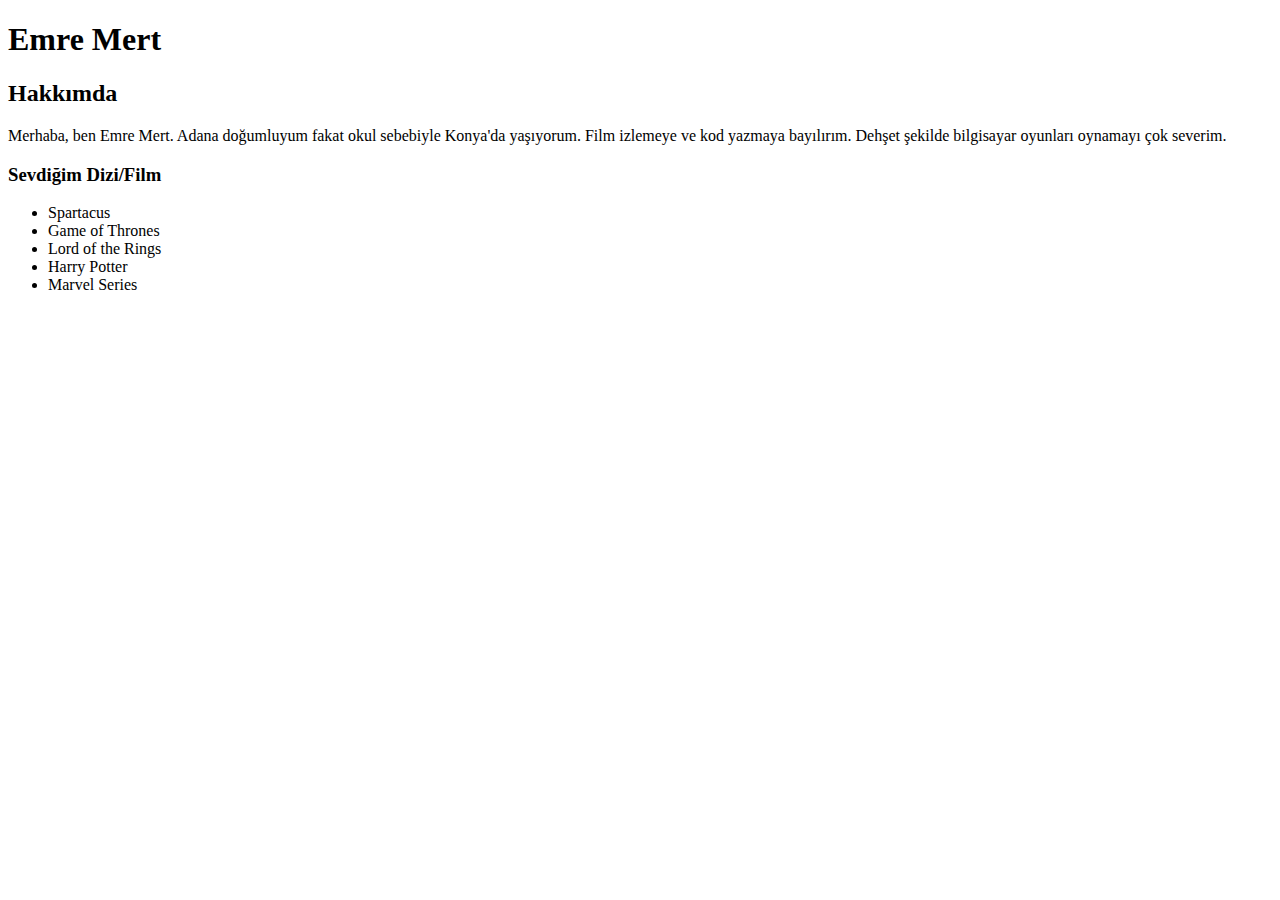
<file: Bootcamp Odev1/index.html>
<!DOCTYPE html>
<html lang="en">

<head>
    <meta charset="UTF-8">
    <meta http-equiv="X-UA-Compatible" content="IE=edge">
    <meta name="viewport" content="width=
    , initial-scale=1.0">
    <title>Patika Ödev1</title>
</head>

<body>
    <h1>Emre Mert</h1>
    <h2>Hakkımda</h2>
    <p>Merhaba, ben Emre Mert. Adana doğumluyum fakat okul sebebiyle Konya'da yaşıyorum. Film izlemeye ve kod yazmaya
        bayılırım. Dehşet şekilde bilgisayar oyunları oynamayı
        çok severim.
    </p>
    <h3>Sevdiğim Dizi/Film</h3>
    <ul>
        <li>Spartacus</li>
        <li>Game of Thrones</li>
        <li>Lord of the Rings</li>
        <li>Harry Potter</li>
        <li>Marvel Series</li>
    </ul>
</body>

</html>
</file>
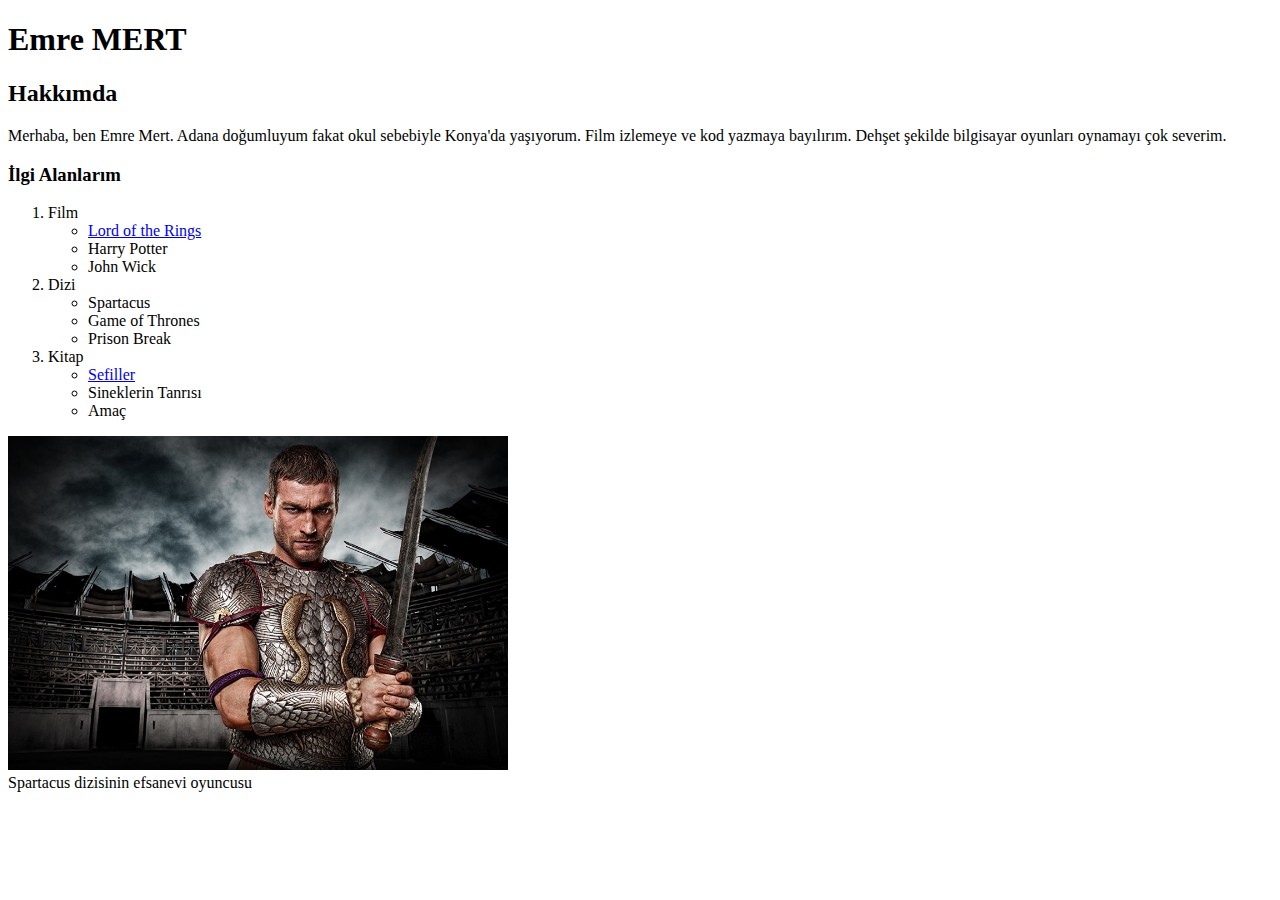
<file: Bootcamp Odev2/index.html>
<!DOCTYPE html>
<html lang="en">

<head>
    <meta charset="UTF-8">
    <meta http-equiv="X-UA-Compatible" content="IE=edge">
    <meta name="viewport" content="width=device-width, initial-scale=1.0">
    <title>Document</title>
</head>

<body>
    <h1>Emre MERT</h1>
    <h2>Hakkımda</h2>
    <p>Merhaba, ben Emre Mert. Adana doğumluyum fakat okul sebebiyle Konya'da yaşıyorum. Film izlemeye ve kod yazmaya
        bayılırım. Dehşet şekilde bilgisayar oyunları oynamayı çok severim.</p>
    <h3>İlgi Alanlarım</h3>
    <ol>
        <li>Film
            <ul>
                <li><a href="https://www.imdb.com/title/tt0120737/">Lord of the Rings</a> </li>
                <li>Harry Potter</li>
                <li>John Wick</li>
            </ul>
        </li>
        <li>Dizi
            <ul>
                <li>Spartacus</li>
                <li>Game of Thrones</li>
                <li>Prison Break</li>
            </ul>
        </li>
        <li>Kitap
            <ul>
                <li><a href="https://www.goodreads.com/uk/book/show/15845961-sefiller"> Sefiller</a></li>
                <li>Sineklerin Tanrısı</li>
                <li>Amaç</li>
            </ul>
        </li>
    </ol>
    <p><img width="500" src="foto.jpg" alt="Spartacus"> <br>Spartacus dizisinin efsanevi oyuncusu</p>

</body>

</html>
</file>
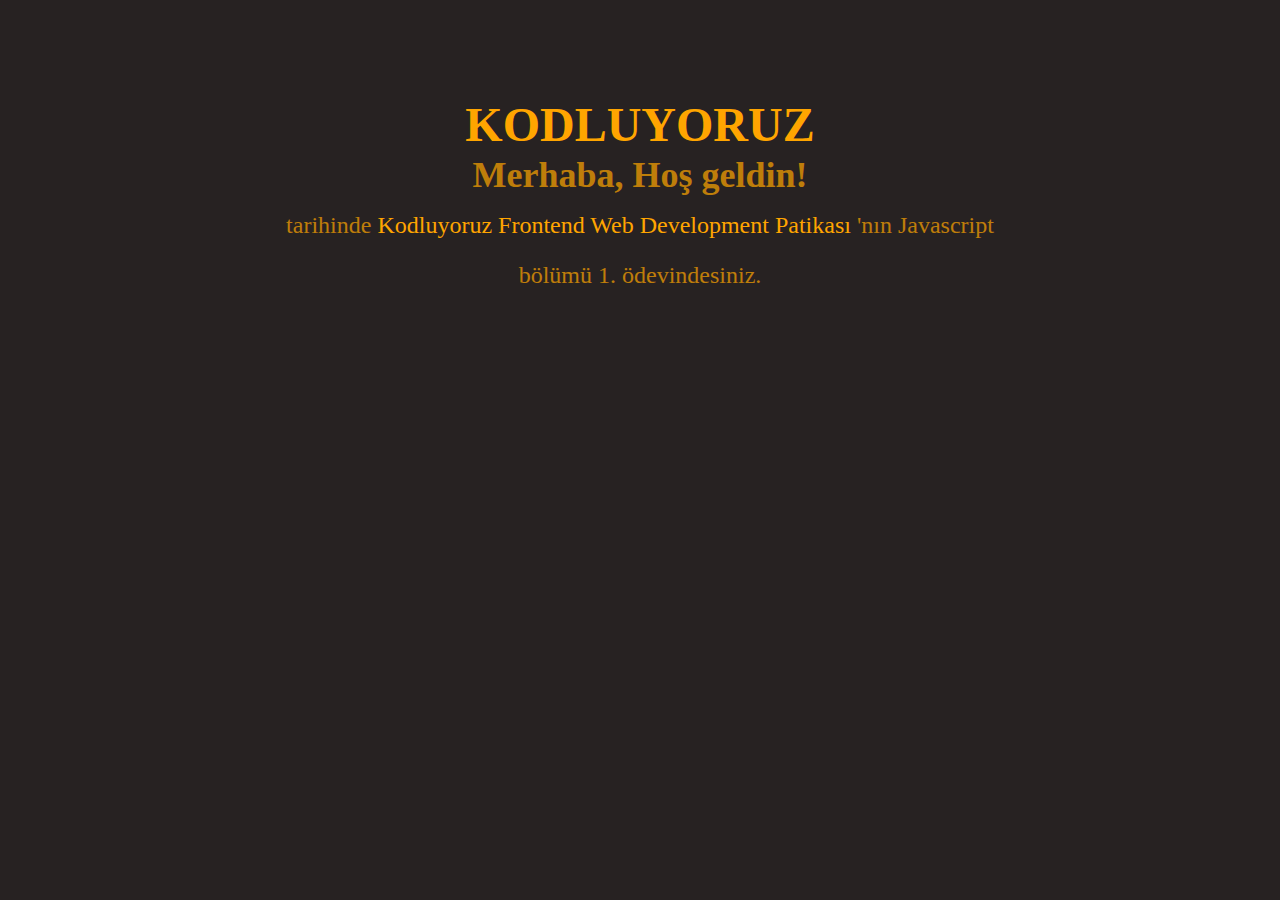
<file: Bootcamp Odev4/index.html>
<!DOCTYPE html>
<html lang="en">

<head>
    <meta charset="UTF-8">
    <meta http-equiv="X-UA-Compatible" content="IE=edge">
    <meta name="viewport" content="width=device-width, initial-scale=1.0">
    <title>Odev4</title>
    <link rel="stylesheet" href="style.css">
</head>

<body>
    <div>
        <h1>KODLUYORUZ</h1>
        <h2><span class="op"> Merhaba, </span><span class="name">Emre!</span> <span class="op">Hoş geldin!</span></h2>
        <p><span class="time op"></span> <span class="day op"></span></p>
        <p><span class="op"> tarihinde </span><span>Kodluyoruz Frontend Web Development Patikası</span> <span
                class="op">'nın Javascript </span></p>
        <p> <span class="op">bölümü 1. ödevindesiniz.</span></p>
    </div>
    <script src="script.js"></script>
</body>

</html>
</file>
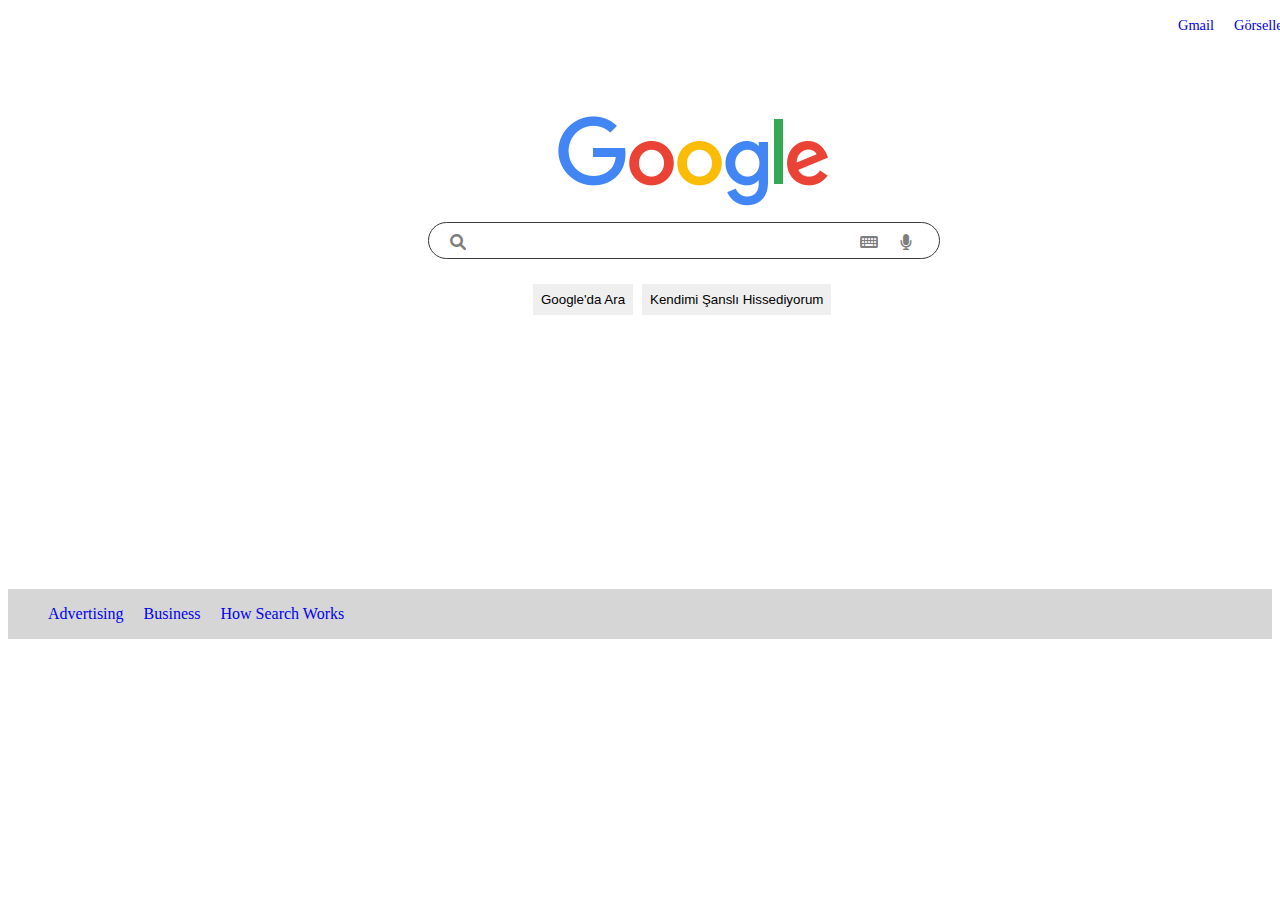
<file: Google Clone/index.html>
<!DOCTYPE html>
<html lang="en">

<head>
    <meta charset="UTF-8">
    <meta http-equiv="X-UA-Compatible" content="IE=edge">
    <meta name="viewport" content="width=device-width, initial-scale=1.0">
    <title>Document</title>
    <link rel="stylesheet" href="style.css">
    <link rel="stylesheet" href="https://cdnjs.cloudflare.com/ajax/libs/font-awesome/6.0.0/css/all.min.css"
        integrity="sha512-9usAa10IRO0HhonpyAIVpjrylPvoDwiPUiKdWk5t3PyolY1cOd4DSE0Ga+ri4AuTroPR5aQvXU9xC6qOPnzFeg=="
        crossorigin="anonymous" referrerpolicy="no-referrer" />
</head>

<body>
    <nav>
        <ul>
            <li><a href="#" class="nav-hov">Gmail</a></li>
            <li><a href="#" class="nav-hov">Görseller</a></li>
            <li><a href="" class="nav2-hov"><i class="fa-solid fa-bars"></i></a></li>
            <li><a href="#" class="nav2-hov"><img src="img/profilepic.jpg" alt=""></a></li>
        </ul>
    </nav>

    <section>
        <div class="logo">
            <img style="position: relative; left: 550px; margin-top: 50px;" src="img/logo.png" alt="">
        </div>
        <div>
            <i class="fa-solid fa-microphone voice i1"></i>
            <i class="fa-solid fa-keyboard keyboard i1"></i>
            <i class="fa-solid fa-magnifying-glass i1"></i> <input type="text"
                style="border: .5px solid rgb(58, 58, 58); width: 480px; height: 5px; padding: 15px; border-radius: 33px; outline: none; position: relative; left: 420px; margin-top: 10px;">
        </div>

        <div>
            <button>Google'da Ara</button>
            <button>Kendimi Şanslı Hissediyorum</button>
        </div>
    </section>


    <footer>
        <ul>
            <li><a href="#">Advertising</a></li>
            <li><a href="#">Business</a></li>
            <li><a href="#">How Search Works</a></li>
        </ul>
    </footer>
</body>

</html>
</file>
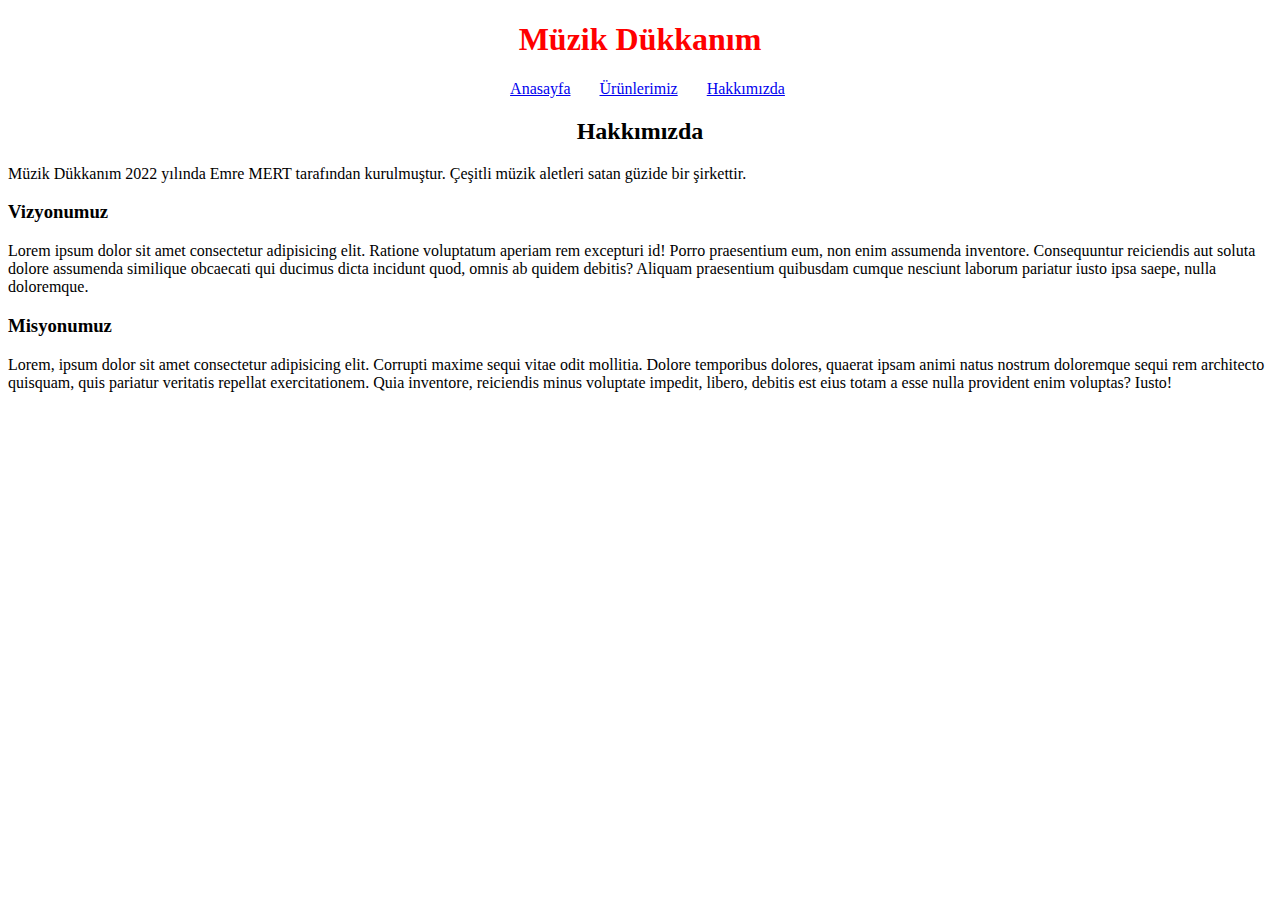
<file: Css-Odev1/about.html>
<!DOCTYPE html>
<html lang="en">

<head>
    <meta charset="UTF-8">
    <meta http-equiv="X-UA-Compatible" content="IE=edge">
    <meta name="viewport" content="width=device-width, initial-scale=1.0">
    <title>Müzik Dükkanım | Hakkımızda</title>
    <link rel="stylesheet" href="style.css">
</head>

<body>
    <div>
        <h1 style="color: red;" class="ortala">Müzik Dükkanım</h1>
    </div>
    <div class="ortala">
        <ul style="list-style: none;">
            <li><a href="home.html">Anasayfa</a></li>
            <li><a href="product.html">Ürünlerimiz</a></li>
            <li><a href="about.html">Hakkımızda</a></li>
        </ul>
    </div>

    <div>
        <h2 class="ortala">Hakkımızda</h2>
    </div>

    <p>Müzik Dükkanım 2022 yılında Emre MERT tarafından kurulmuştur. Çeşitli müzik aletleri satan güzide bir şirkettir.</p>
    <h3>Vizyonumuz</h3>
    <p>Lorem ipsum dolor sit amet consectetur adipisicing elit. Ratione voluptatum aperiam rem excepturi id! Porro
        praesentium eum, non enim assumenda inventore. Consequuntur reiciendis aut soluta dolore assumenda similique
        obcaecati qui ducimus dicta incidunt quod, omnis ab quidem debitis? Aliquam praesentium quibusdam cumque
        nesciunt laborum pariatur iusto ipsa saepe, nulla doloremque.</p>
    <h3>Misyonumuz</h3>
    <p>Lorem, ipsum dolor sit amet consectetur adipisicing elit. Corrupti maxime sequi vitae odit mollitia. Dolore
        temporibus dolores, quaerat ipsam animi natus nostrum doloremque sequi rem architecto quisquam, quis pariatur
        veritatis repellat exercitationem. Quia inventore, reiciendis minus voluptate impedit, libero, debitis est eius
        totam a esse nulla provident enim voluptas? Iusto!</p>
</body>

</html>
</file>
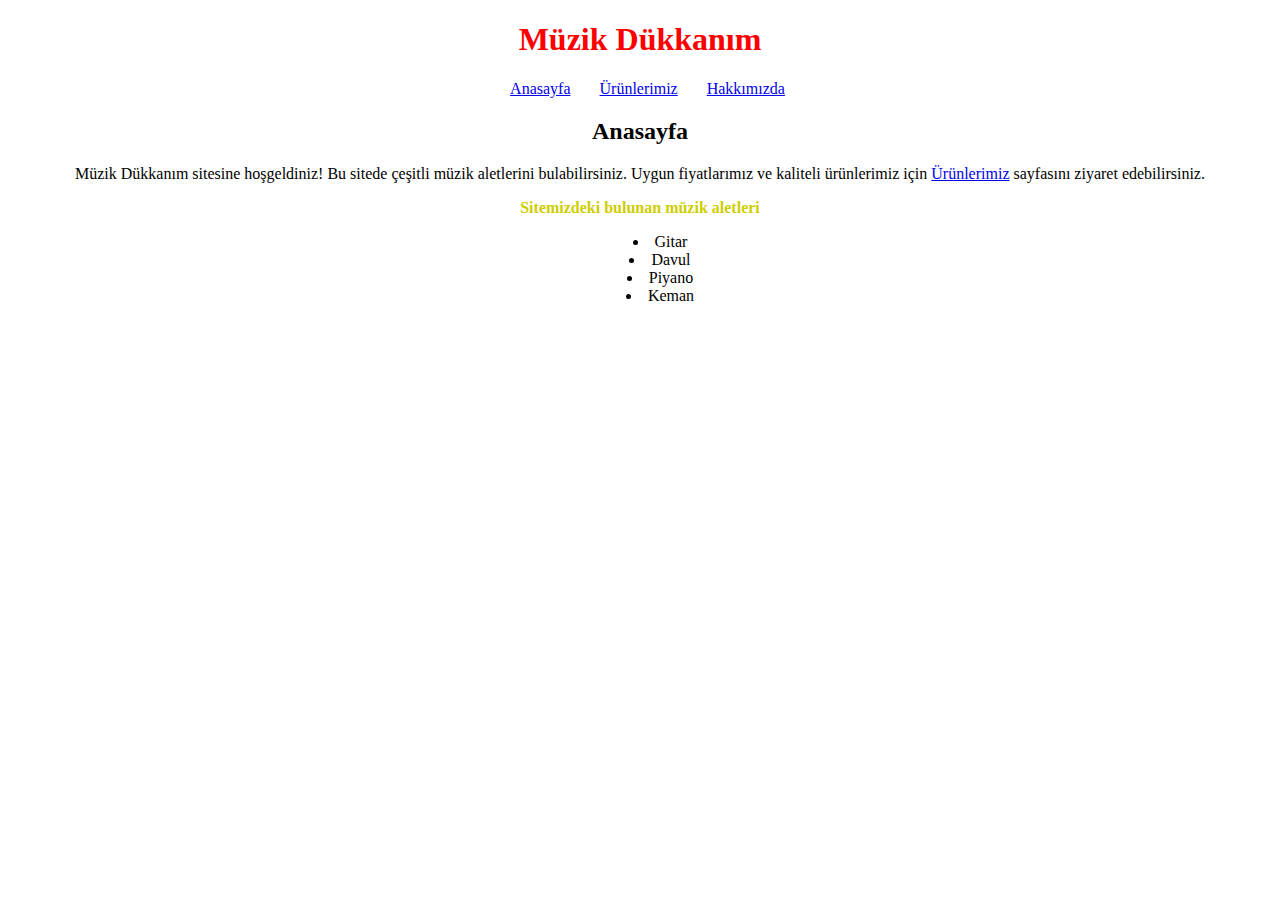
<file: Css-Odev1/home.html>
<!DOCTYPE html>
<html lang="en">
<head>
    <meta charset="UTF-8">
    <meta http-equiv="X-UA-Compatible" content="IE=edge">
    <meta name="viewport" content="width=device-width, initial-scale=1.0">
    <title>Müzik Dükkanım | Anasayfa</title>
    <link rel="stylesheet" href="style.css">
</head>
<body>
    <div>
        <h1 style="color: red;" class="ortala">Müzik Dükkanım</h1>
    </div>
    <div class="ortala">
        <ul style="list-style: none;">
            <li><a href="home.html">Anasayfa</a></li>
            <li><a href="product.html">Ürünlerimiz</a></li>
            <li><a href="about.html">Hakkımızda</a></li>
        </ul>
    </div>

    <div>
        <h2 class="ortala">Anasayfa</h2>
    </div>
    <p class="ortala">Müzik Dükkanım sitesine hoşgeldiniz! Bu sitede çeşitli müzik aletlerini bulabilirsiniz. Uygun fiyatlarımız ve kaliteli
        ürünlerimiz için <a href="product.html">Ürünlerimiz</a> sayfasını ziyaret edebilirsiniz.
    </p>
    <p class="ortala" style="color: rgb(206, 206, 0);"><b>Sitemizdeki bulunan müzik aletleri</b> </p>
    <ul style="list-style-position: inside; text-align: center;" >
        <li>Gitar</li>
        <li>Davul</li>
        <li>Piyano</li>
        <li>Keman</li>
    </ul>


</body>
</html>
</file>
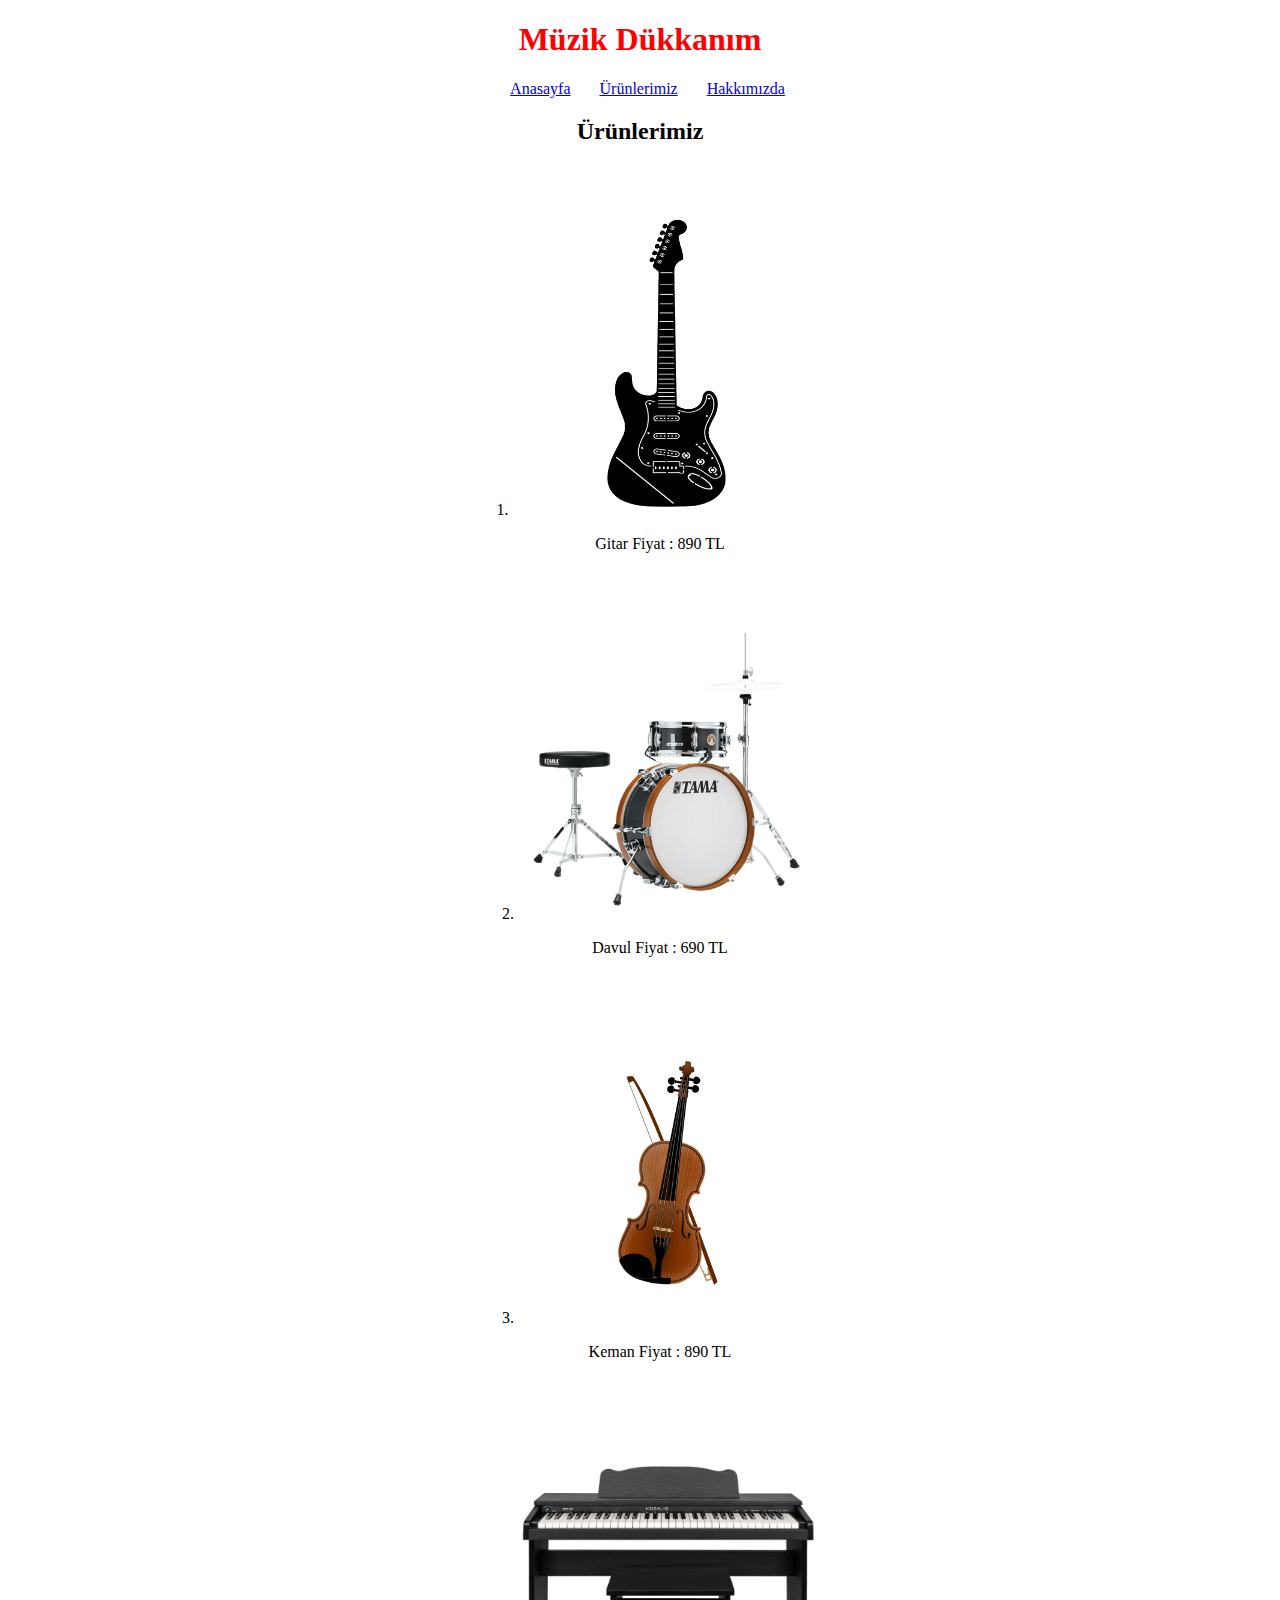
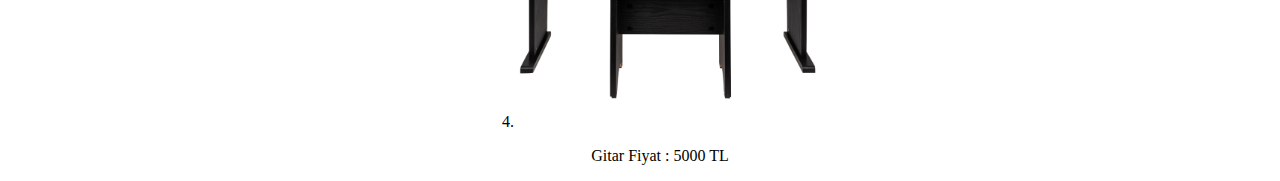
<file: Css-Odev1/product.html>
<!DOCTYPE html>
<html lang="en">

<head>
    <meta charset="UTF-8">
    <meta http-equiv="X-UA-Compatible" content="IE=edge">
    <meta name="viewport" content="width=device-width, initial-scale=1.0">
    <title>Müzik Dükkanım | Ürünlerimiz</title>
    <link rel="stylesheet" href="style.css">
</head>

<body>
    <div>
        <h1 style="color: red;" class="ortala">Müzik Dükkanım</h1>
    </div>
    <div class="ortala">
        <ul style="list-style: none;">
            <li><a href="home.html">Anasayfa</a></li>
            <li><a href="product.html">Ürünlerimiz</a></li>
            <li><a href="about.html">Hakkımızda</a></li>
        </ul>
    </div>

    <div>
        <h2 class="ortala">Ürünlerimiz</h2>
    </div>

    <div class="ortala">
        <ol style="list-style-position: inside;">
            <li><img src="img/gitar.png" alt="gitar">
                <p>Gitar Fiyat : 890 TL</p>
            </li>
            <li><img src="img/davul.png" alt="gitar">
                <p>Davul Fiyat : 690 TL</p>
            </li>
            <li><img src="img/Keman1.png" alt="gitar">
                <p>Keman Fiyat : 890 TL</p>
            </li>
            <li><img src="img/piyano.png" alt="gitar">
                <p>Gitar Fiyat : 5000 TL</p>
            </li>
        </ol>




    </div>
</body>

</html>
</file>
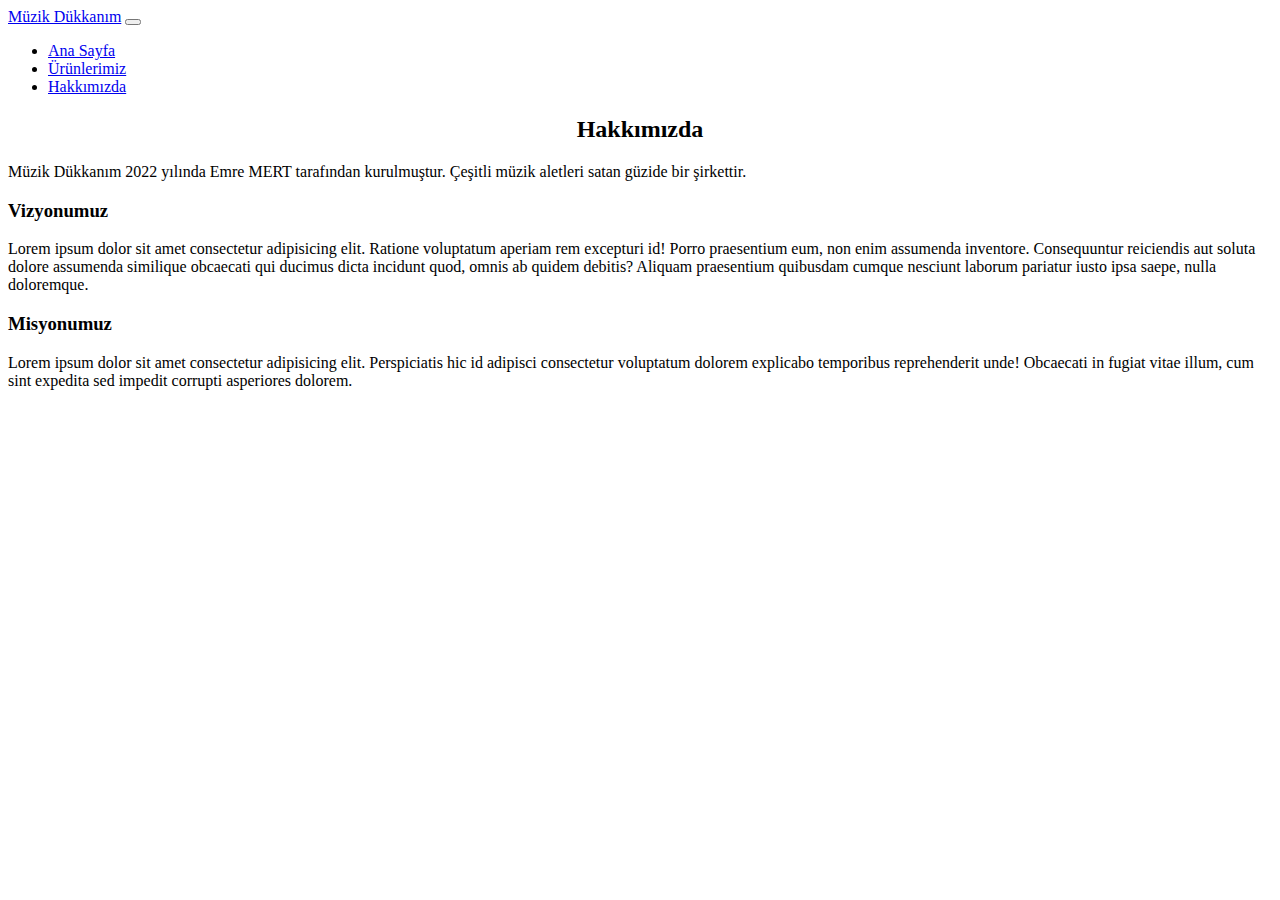
<file: Front-End Kolay Seviye Patika/Boostrap Odev1/about.html>
<!DOCTYPE html>
<html lang="en">

<head>
    <meta charset="UTF-8">
    <meta http-equiv="X-UA-Compatible" content="IE=edge">
    <meta name="viewport" content="width=device-width, initial-scale=1.0">
    <title>Hakkımızda</title>
    <link href="https://cdn.jsdelivr.net/npm/bootstrap@5.1.3/dist/css/bootstrap.min.css" rel="stylesheet"
        integrity="sha384-1BmE4kWBq78iYhFldvKuhfTAU6auU8tT94WrHftjDbrCEXSU1oBoqyl2QvZ6jIW3" crossorigin="anonymous">
</head>

<body>
    <nav class="navbar navbar-expand-lg navbar-light bg-dark">
        <div class="container-fluid ">
            <a class="navbar-brand text-danger" href="#">Müzik Dükkanım</a>
            <button class="navbar-toggler" type="button" data-bs-toggle="collapse" data-bs-target="#navbarNav"
                aria-controls="navbarNav" aria-expanded="false" aria-label="Toggle navigation">
                <span class="navbar-toggler-icon"></span>
            </button>
            <div class="collapse navbar-collapse " id="navbarNav">
                <ul class="navbar-nav ">
                    <li class="nav-item">
                        <a class="nav-link  text-light" href="home.html">Ana Sayfa</a>
                    </li>
                    <li class="nav-item">
                        <a class="nav-link text-light" href="product.html">Ürünlerimiz</a>
                    </li>
                    <li class="nav-item">
                        <a class="nav-link active text-light" aria-current="page" href="about.html">Hakkımızda</a>
                    </li>

                </ul>
            </div>
        </div>
    </nav>

    <div class="mt-5 ms-1">
        <h2 class="text-danger" style="text-align: center;">Hakkımızda</h2>
        <p>Müzik Dükkanım 2022 yılında Emre MERT tarafından kurulmuştur. Çeşitli müzik aletleri satan güzide bir
            şirkettir.</p>
        <h3 class="text-warning">Vizyonumuz</h3>
        <p>Lorem ipsum dolor sit amet consectetur adipisicing elit. Ratione voluptatum aperiam rem excepturi id! Porro
            praesentium eum, non enim assumenda inventore. Consequuntur reiciendis aut soluta dolore assumenda similique
            obcaecati qui ducimus dicta incidunt quod, omnis ab quidem debitis? Aliquam praesentium quibusdam cumque
            nesciunt laborum pariatur iusto ipsa saepe, nulla doloremque.</p>
        <h3 class="text-warning">Misyonumuz</h3>
        <p>Lorem ipsum dolor sit amet consectetur adipisicing elit. Perspiciatis hic id adipisci consectetur voluptatum
            dolorem explicabo temporibus reprehenderit unde! Obcaecati in fugiat vitae illum, cum sint expedita sed
            impedit corrupti asperiores dolorem.</p>
    </div>
  








    <script src="https://cdn.jsdelivr.net/npm/bootstrap@5.1.3/dist/js/bootstrap.bundle.min.js"
        integrity="sha384-ka7Sk0Gln4gmtz2MlQnikT1wXgYsOg+OMhuP+IlRH9sENBO0LRn5q+8nbTov4+1p"
        crossorigin="anonymous"></script>
</body>

</html>
</file>
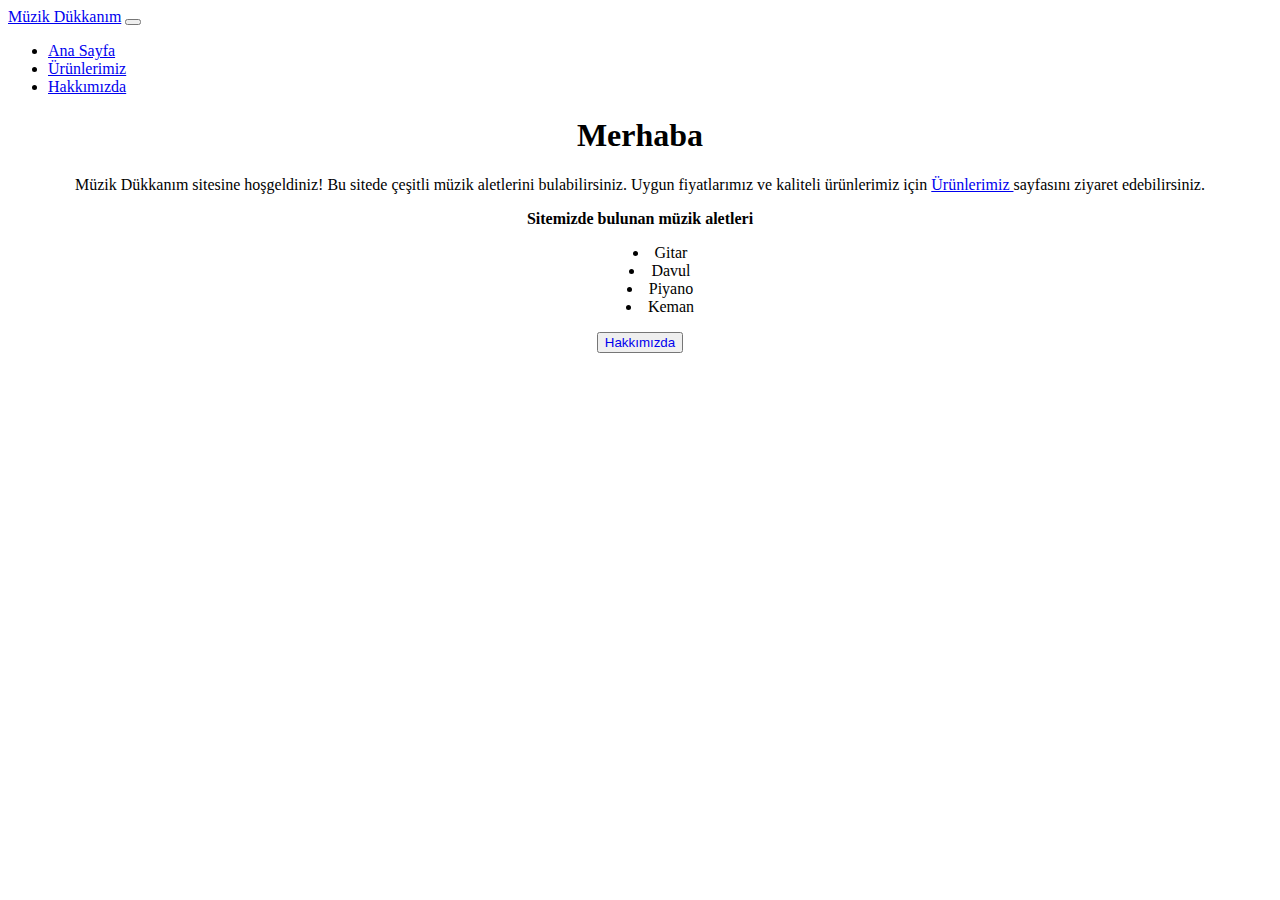
<file: Front-End Kolay Seviye Patika/Boostrap Odev1/home.html>
<!DOCTYPE html>
<html lang="en">

<head>
    <meta charset="UTF-8">
    <meta http-equiv="X-UA-Compatible" content="IE=edge">
    <meta name="viewport" content="width=device-width, initial-scale=1.0">
    <title>Müzik Dükkanım</title>

    <link href="https://cdn.jsdelivr.net/npm/bootstrap@5.1.3/dist/css/bootstrap.min.css" rel="stylesheet"
        integrity="sha384-1BmE4kWBq78iYhFldvKuhfTAU6auU8tT94WrHftjDbrCEXSU1oBoqyl2QvZ6jIW3" crossorigin="anonymous">
</head>

<body>
    <nav class="navbar navbar-expand-lg navbar-light bg-dark">
        <div class="container-fluid ">
            <a class="navbar-brand text-danger" href="#">Müzik Dükkanım</a>
            <button class="navbar-toggler" type="button" data-bs-toggle="collapse" data-bs-target="#navbarNav"
                aria-controls="navbarNav" aria-expanded="false" aria-label="Toggle navigation">
                <span class="navbar-toggler-icon"></span>
            </button>
            <div class="collapse navbar-collapse " id="navbarNav">
                <ul class="navbar-nav ">
                    <li class="nav-item">
                        <a class="nav-link active text-light" aria-current="page" href="home.html">Ana Sayfa</a>
                    </li>
                    <li class="nav-item">
                        <a class="nav-link text-light" href="product.html">Ürünlerimiz</a>
                    </li>
                    <li class="nav-item">
                        <a class="nav-link text-light" href="about.html">Hakkımızda</a>
                    </li>

                </ul>
            </div>
        </div>
    </nav>

    <div class="container mt-5" style="text-align: center;">
        <h1 class="text-danger">Merhaba</h1>

        <p>Müzik Dükkanım sitesine hoşgeldiniz! Bu sitede çeşitli müzik aletlerini bulabilirsiniz. Uygun fiyatlarımız ve
            kaliteli ürünlerimiz için <a href="product.html">Ürünlerimiz </a>sayfasını ziyaret edebilirsiniz.</p>

        <p class="text-warning"><b>Sitemizde bulunan müzik aletleri</b> </p>
        <ul style="list-style-position: inside;">
            <li>Gitar</li>
            <li>Davul</li>
            <li>Piyano</li>
            <li>Keman</li>
        </ul>
        <button type="button" class="btn btn-primary"><a style="text-decoration: none;" class="text-light"
                href="about.html">Hakkımızda</a> </button>
    </div>











    <script src="https://cdn.jsdelivr.net/npm/bootstrap@5.1.3/dist/js/bootstrap.bundle.min.js"
        integrity="sha384-ka7Sk0Gln4gmtz2MlQnikT1wXgYsOg+OMhuP+IlRH9sENBO0LRn5q+8nbTov4+1p"
        crossorigin="anonymous"></script>

</body>

</html>
</file>
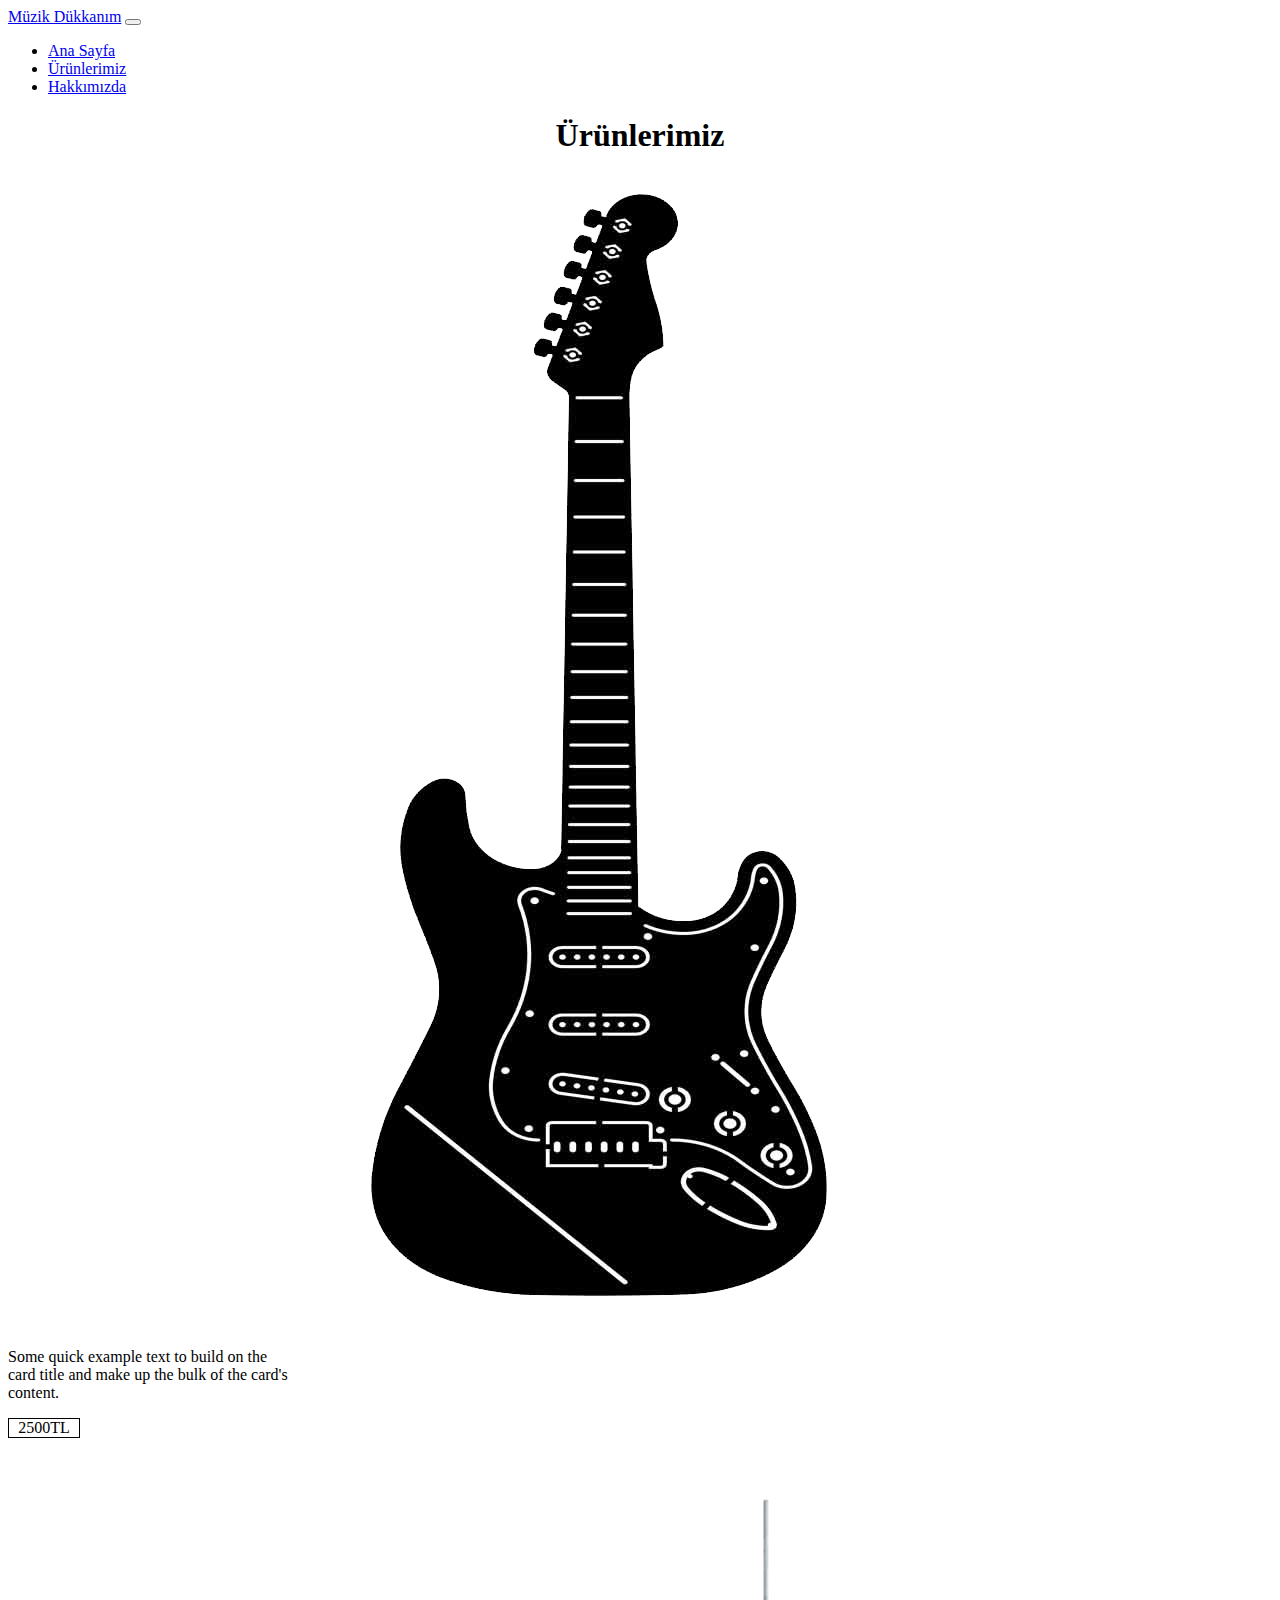
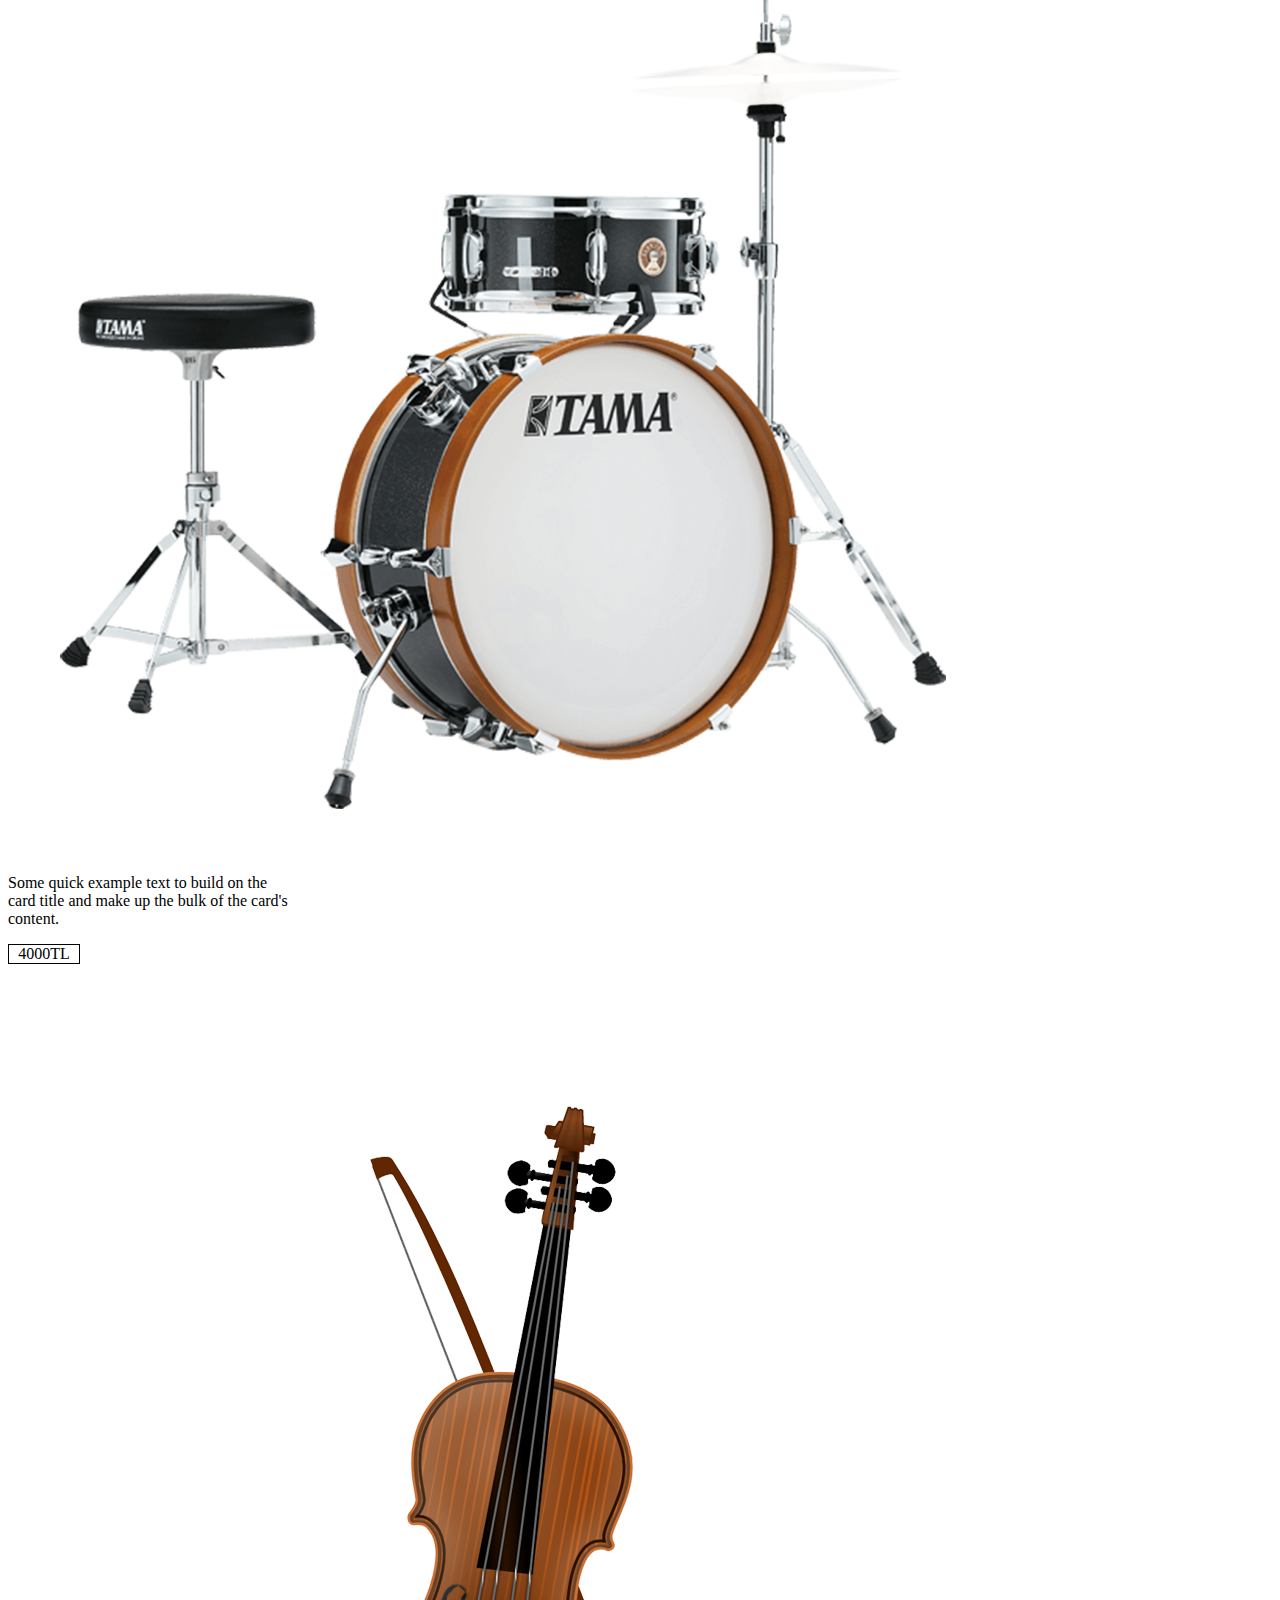
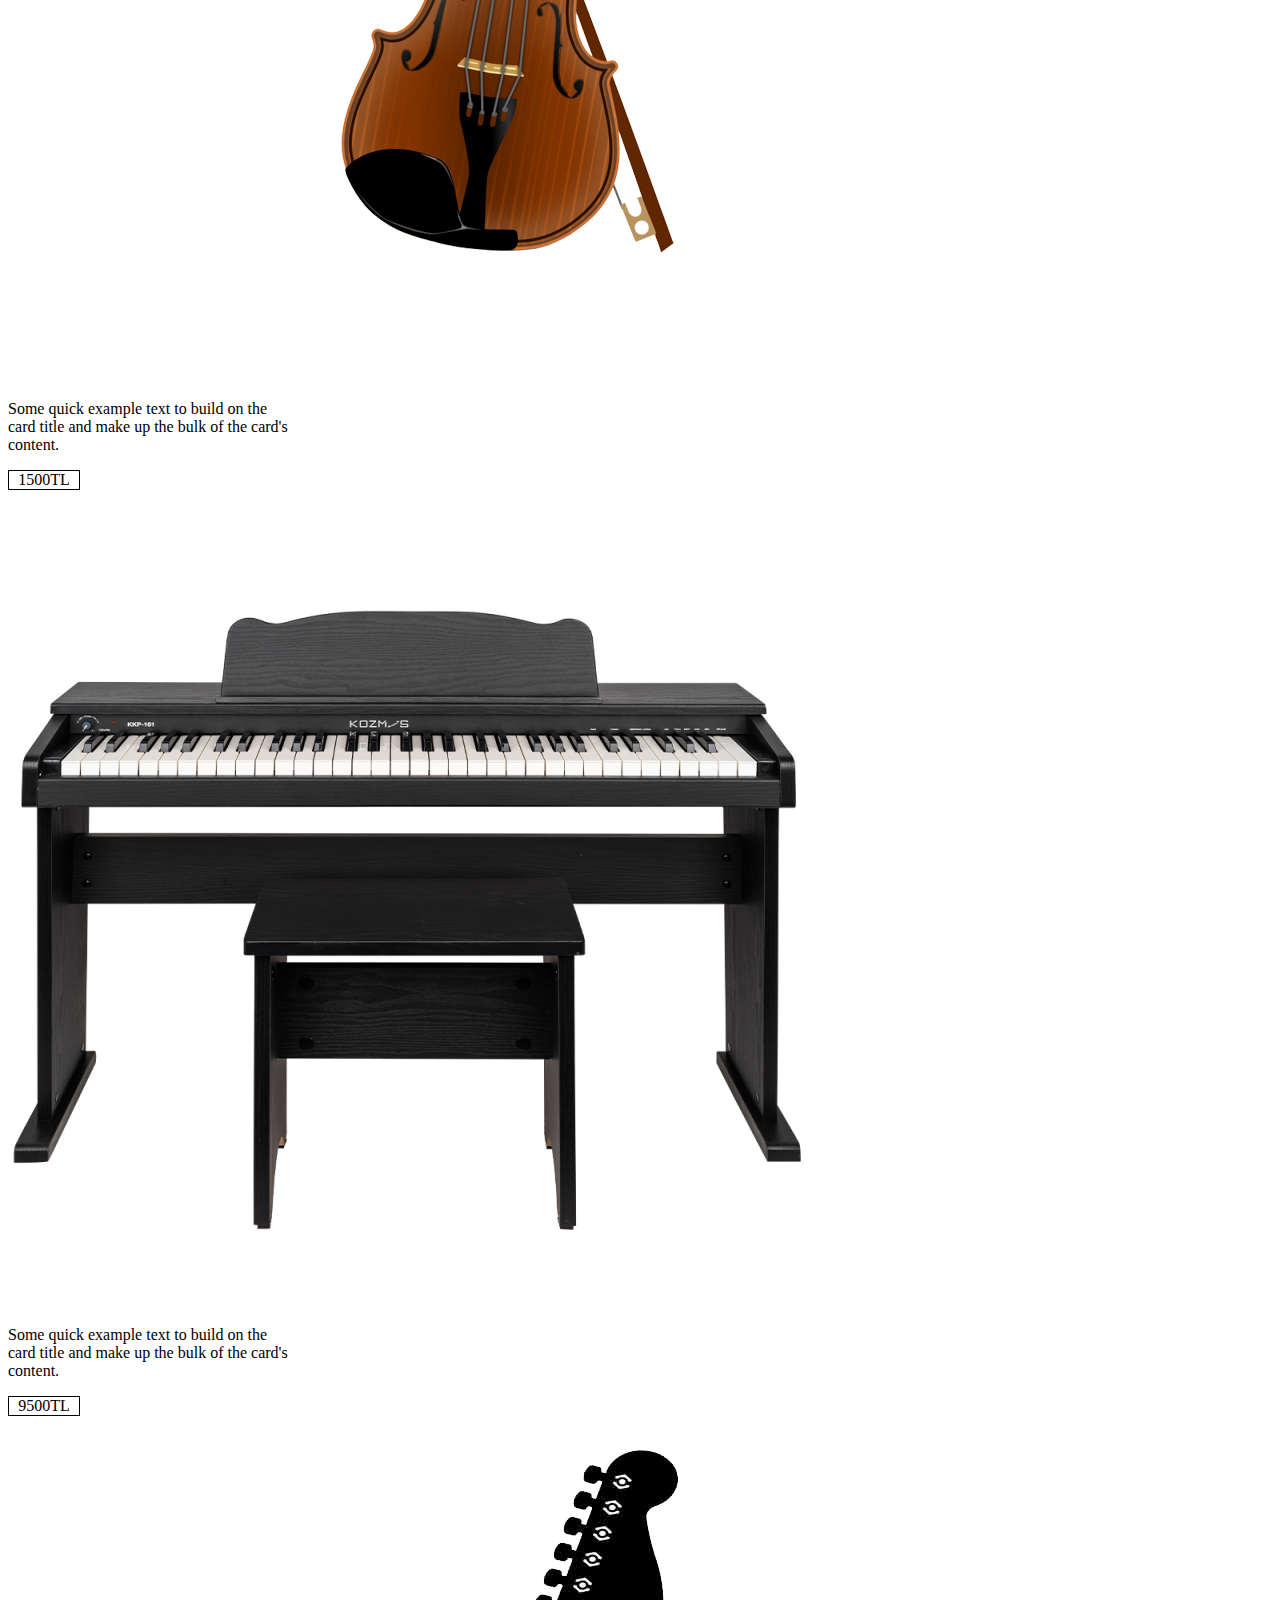
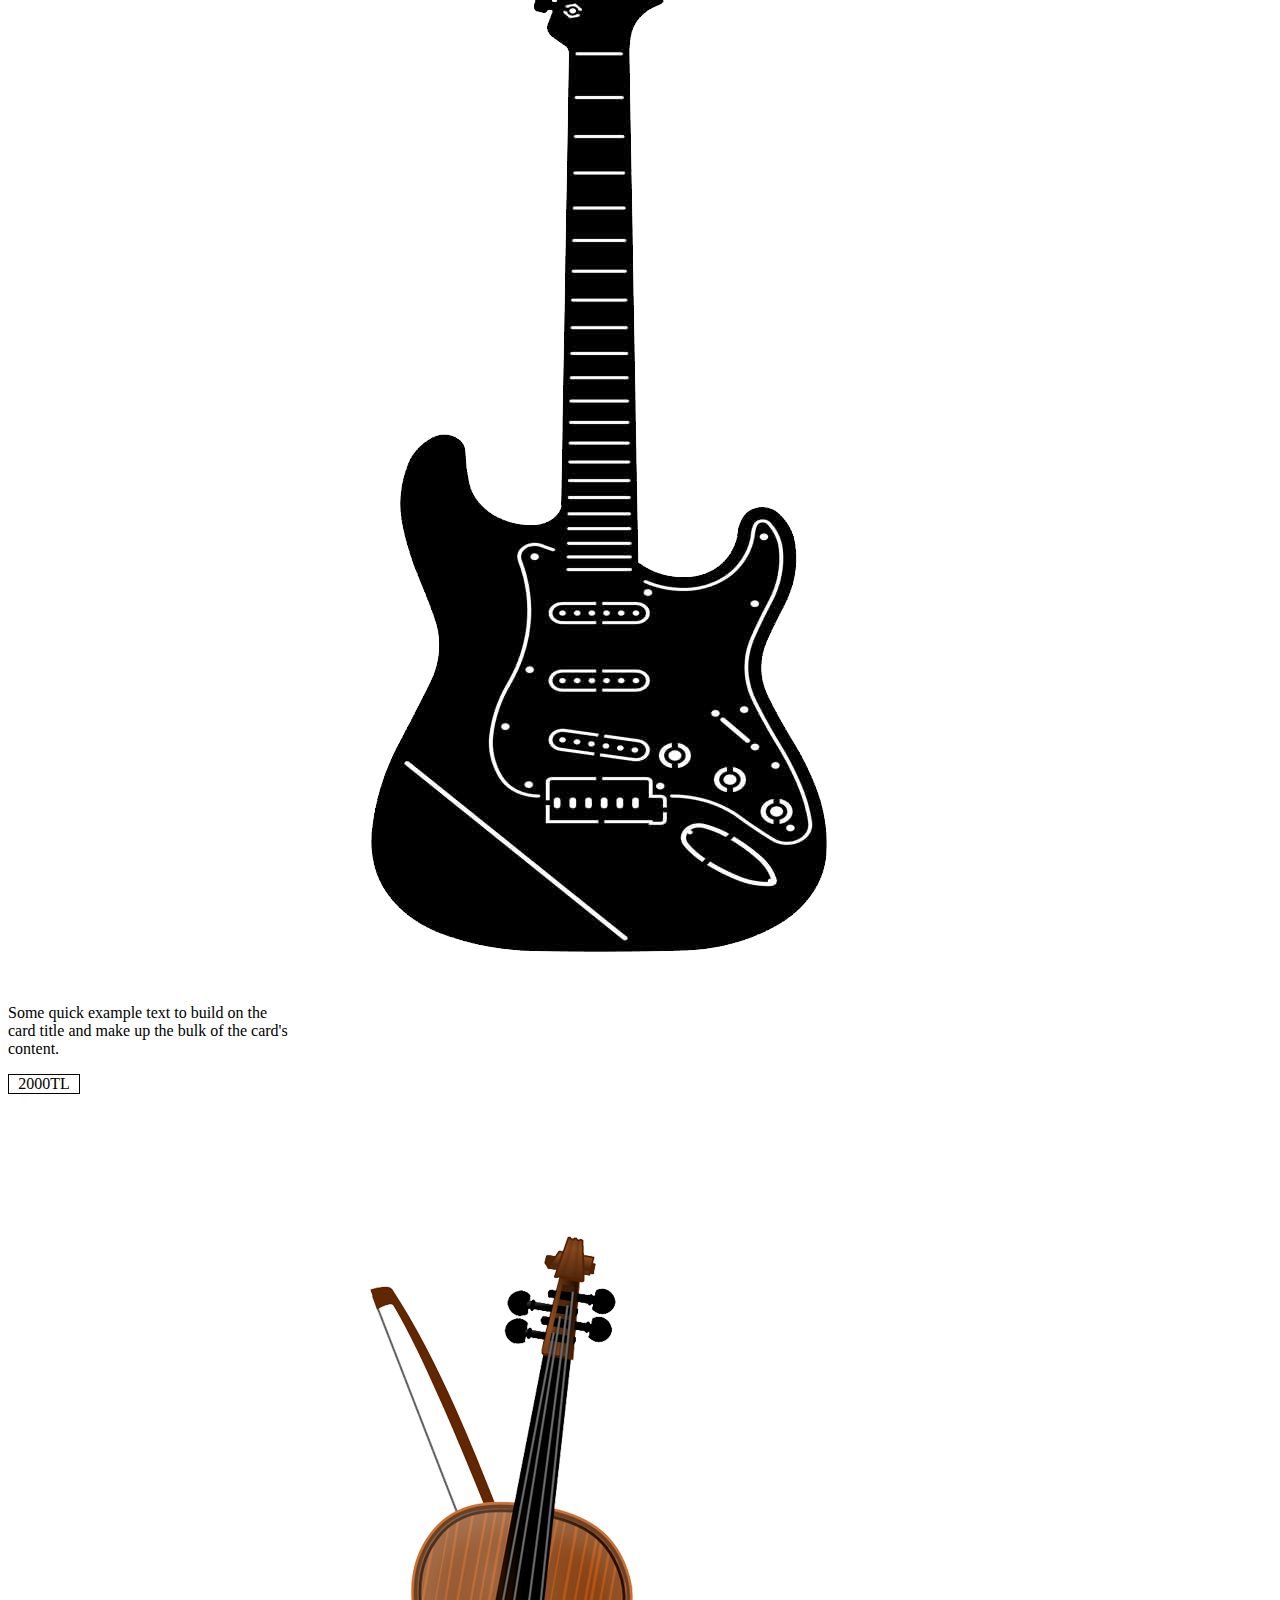
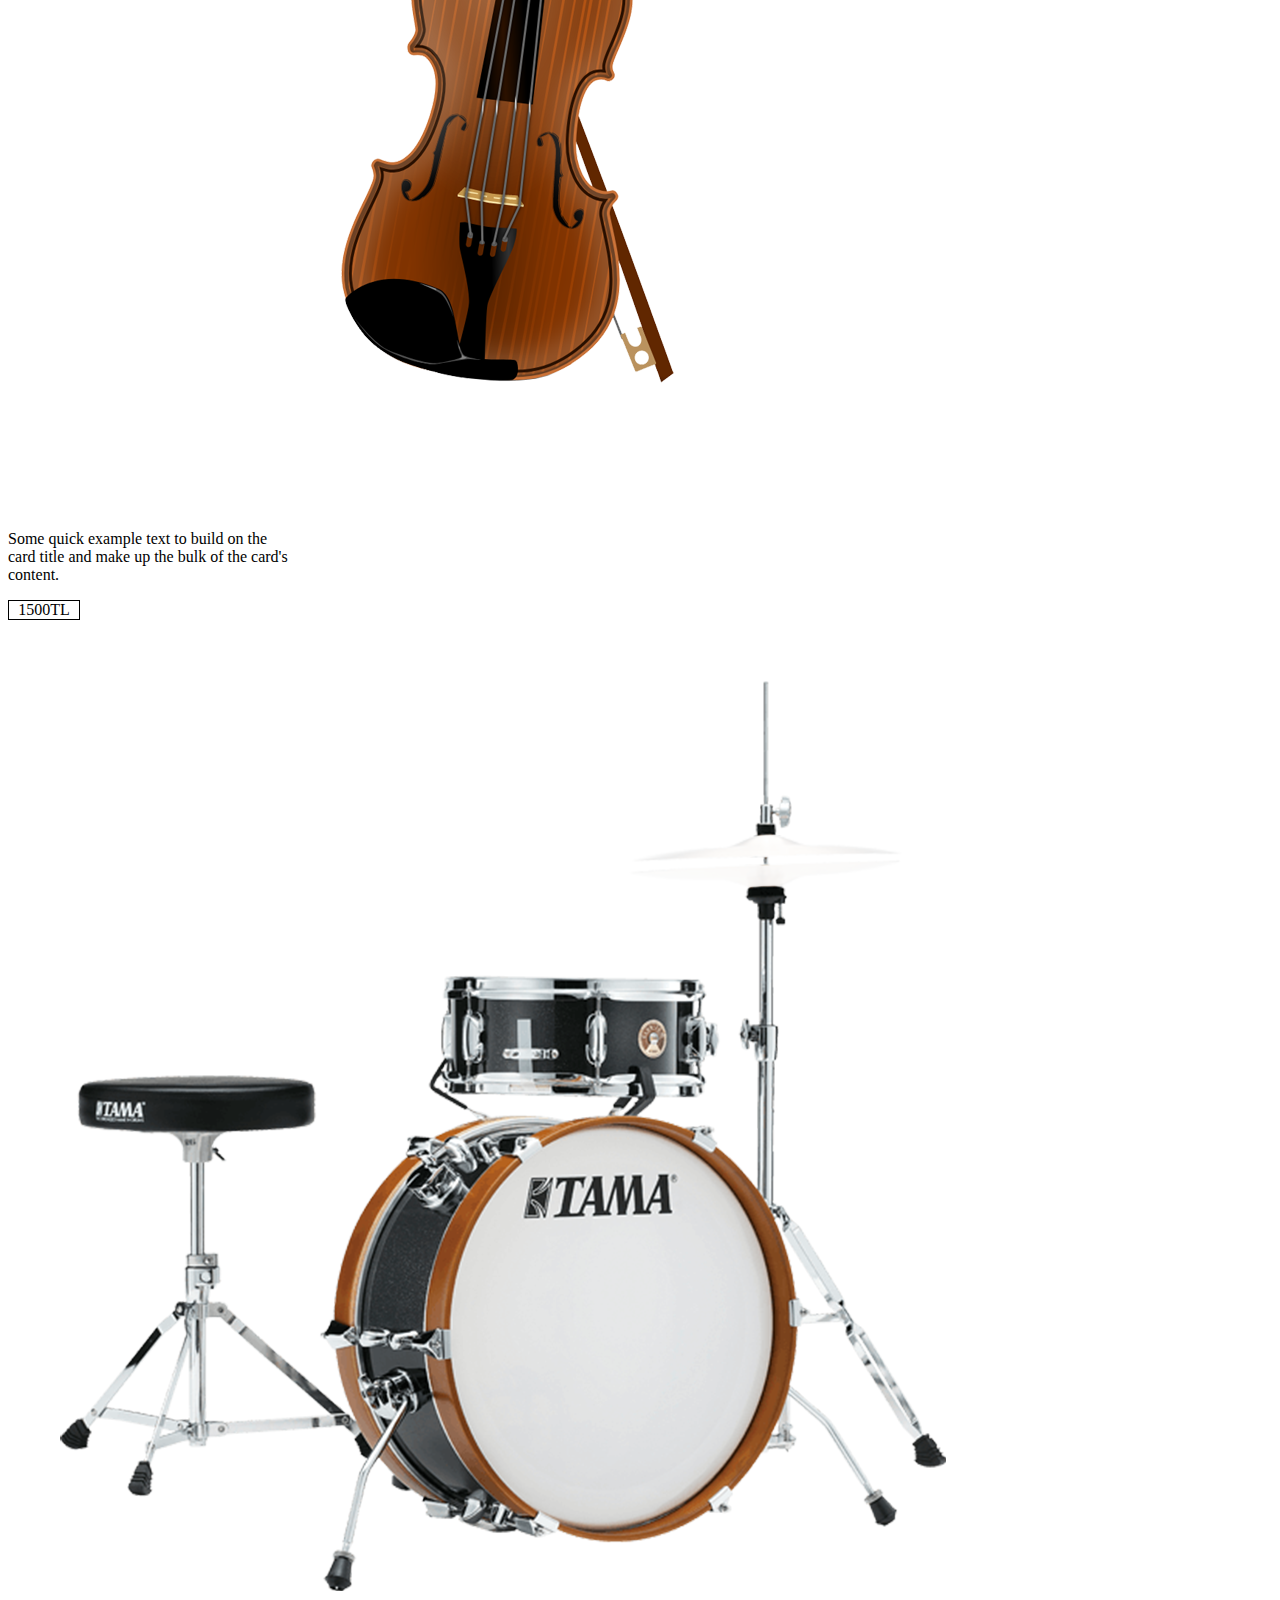
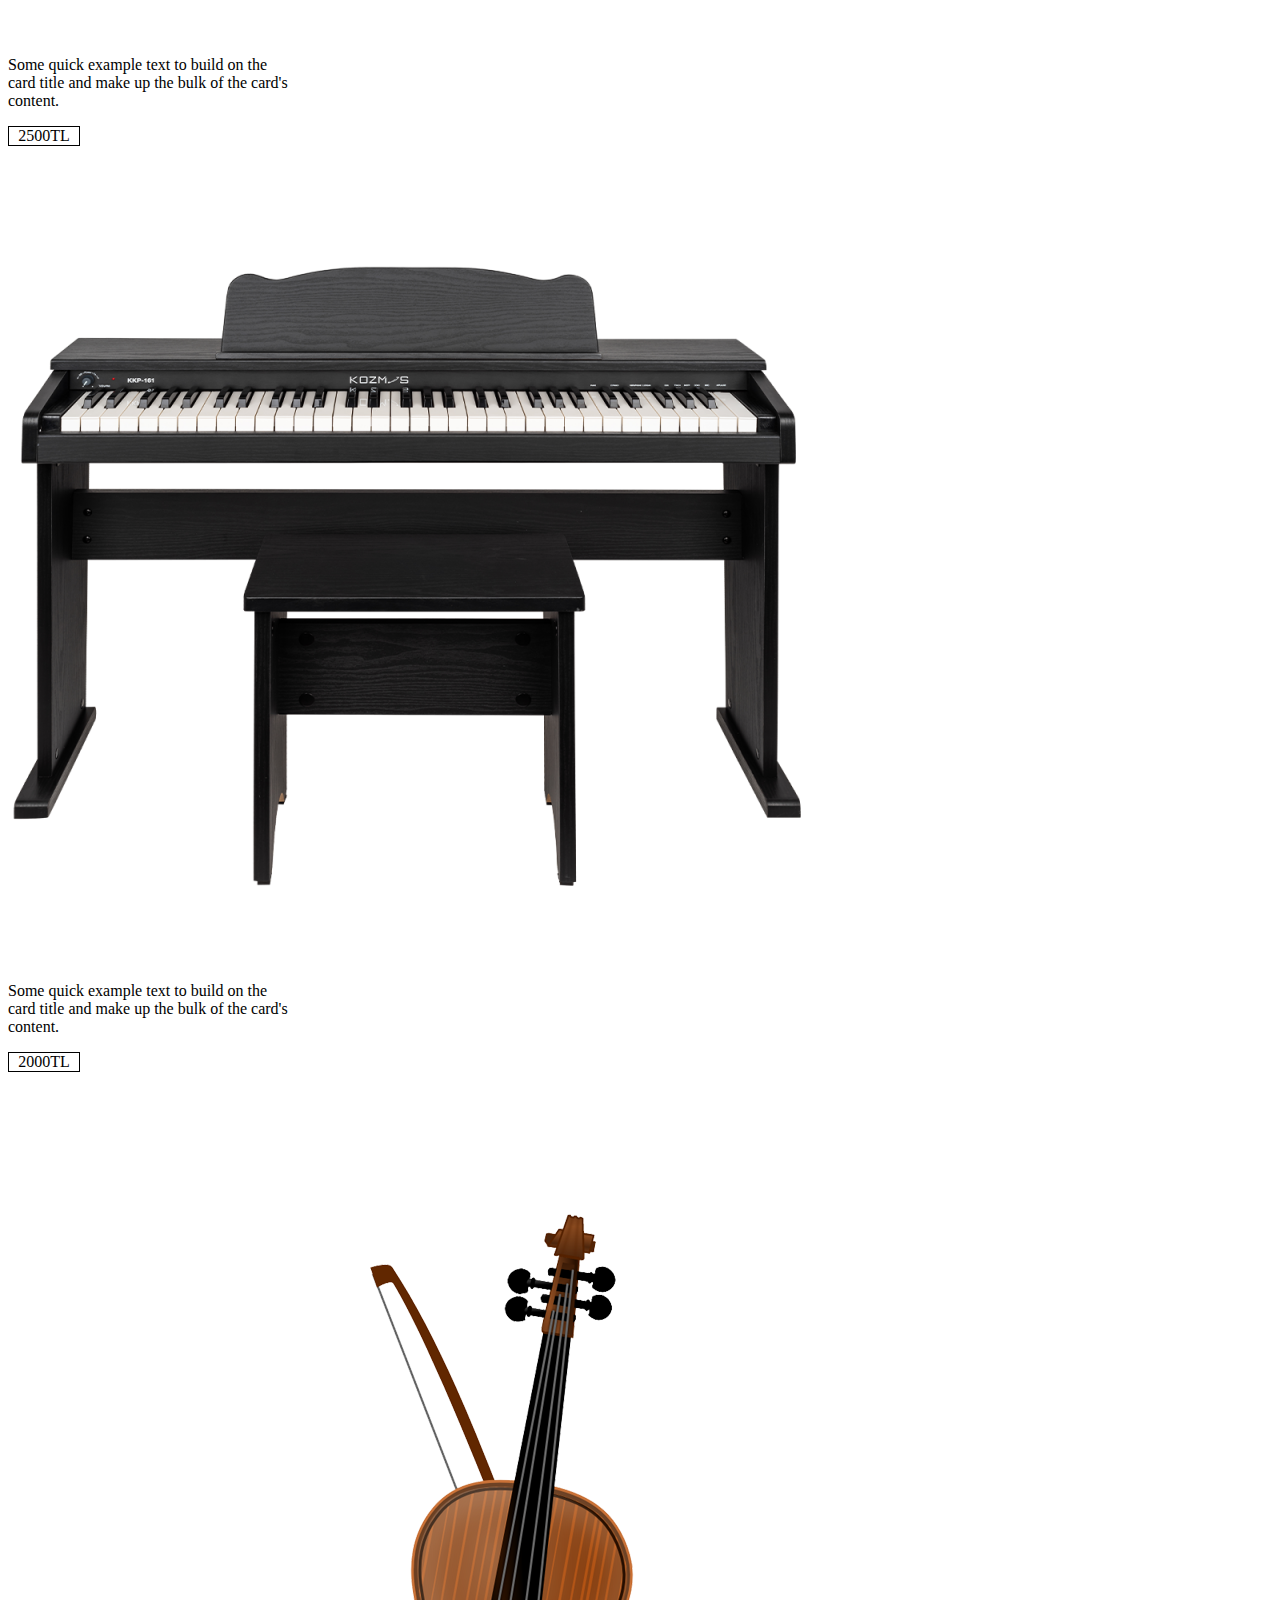
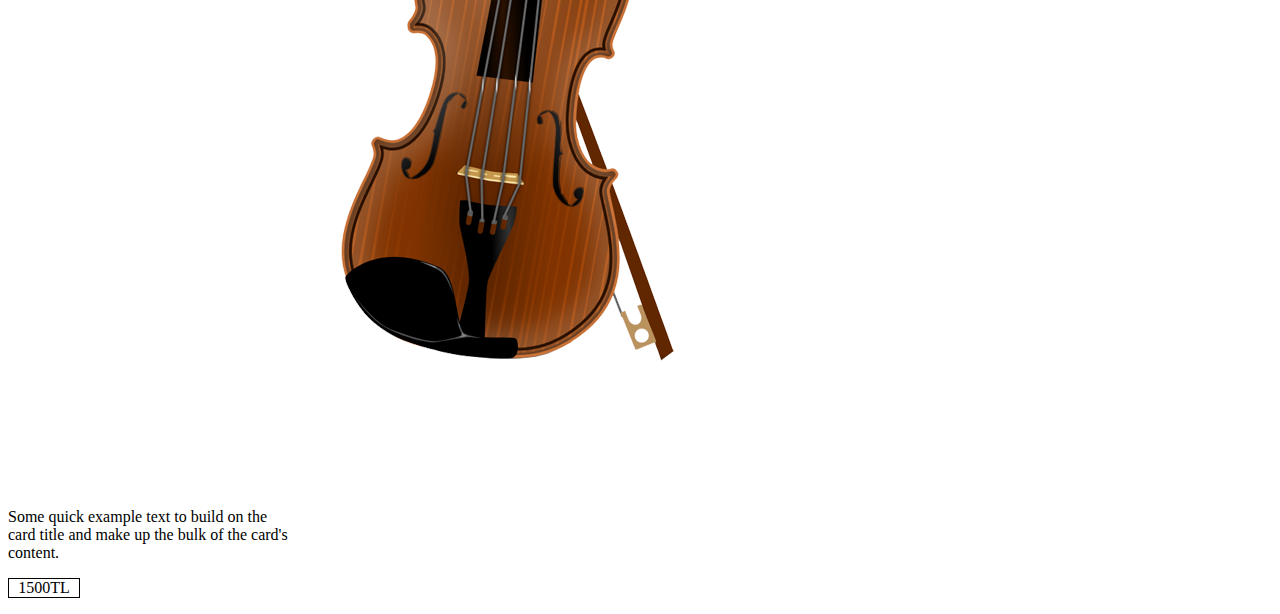
<file: Front-End Kolay Seviye Patika/Boostrap Odev1/product.html>
<!DOCTYPE html>
<html lang="en">

<head>
    <meta charset="UTF-8">
    <meta http-equiv="X-UA-Compatible" content="IE=edge">
    <meta name="viewport" content="width=device-width, initial-scale=1.0">
    <title>Document</title>
    <link href="https://cdn.jsdelivr.net/npm/bootstrap@5.1.3/dist/css/bootstrap.min.css" rel="stylesheet"
        integrity="sha384-1BmE4kWBq78iYhFldvKuhfTAU6auU8tT94WrHftjDbrCEXSU1oBoqyl2QvZ6jIW3" crossorigin="anonymous">
</head>

<body>
    <nav class="navbar navbar-expand-lg navbar-light bg-dark">
        <div class="container-fluid ">
            <a class="navbar-brand text-danger" href="#">Müzik Dükkanım</a>
            <button class="navbar-toggler" type="button" data-bs-toggle="collapse" data-bs-target="#navbarNav"
                aria-controls="navbarNav" aria-expanded="false" aria-label="Toggle navigation">
                <span class="navbar-toggler-icon"></span>
            </button>
            <div class="collapse navbar-collapse " id="navbarNav">
                <ul class="navbar-nav ">
                    <li class="nav-item">
                        <a class="nav-link text-light" href="home.html">Ana Sayfa</a>
                    </li>
                    <li class="nav-item">
                        <a class="nav-link active text-light" aria-current="page" href="product.html">Ürünlerimiz</a>
                    </li>
                    <li class="nav-item">
                        <a class="nav-link text-light" href="about.html">Hakkımızda</a>
                    </li>

                </ul>
            </div>
        </div>
    </nav>

    <div class="container mt-5">
        <h1 style="text-align: center;">Ürünlerimiz</h1>
        <div class="row mt-3">
            <div class="col-4">
                <div class="card" style="width: 18rem;">
                    <img src="img/gitar.png" class="card-img-top" alt="...">
                    <div class="card-body">
                        <p class="card-text">Some quick example text to build on the card title and make up the bulk of
                            the card's content.</p>
                        <p style="border: 1px solid; width: 70px; text-align: center;" class="bg-secondary text-light">
                            2500TL</p>
                    </div>
                </div>


            </div>
            <div class="col-4">
                <div class="card" style="width: 18rem;">
                    <img src="img/davul.png" class="card-img-top" alt="...">
                    <div class="card-body">
                        <p class="card-text">Some quick example text to build on the card title and make up the bulk of
                            the card's content.</p>
                        <p style="border: 1px solid; width: 70px; text-align: center;" class="bg-secondary text-light">
                            4000TL</p>
                    </div>
                </div>


            </div>
            <div class="col-4">
                <div class="card" style="width: 18rem;">
                    <img src="img/Keman1.png" class="card-img-top" alt="...">
                    <div class="card-body">
                        <p class="card-text">Some quick example text to build on the card title and make up the bulk of
                            the card's content.</p>
                        <p style="border: 1px solid; width: 70px; text-align: center;" class="bg-secondary text-light">
                            1500TL</p>
                    </div>
                </div>


            </div>

        </div>

        <div class="row mt-3">
            <div class="col-4">
                <div class="card" style="width: 18rem;">
                    <img src="img/piyano.png" class="card-img-top" alt="...">
                    <div class="card-body">
                        <p class="card-text">Some quick example text to build on the card title and make up the bulk of
                            the card's content.</p>
                        <p style="border: 1px solid; width: 70px; text-align: center;" class="bg-secondary text-light">
                            9500TL</p>
                    </div>
                </div>


            </div>
            <div class="col-4">
                <div class="card" style="width: 18rem;">
                    <img src="img/gitar.png" class="card-img-top" alt="...">
                    <div class="card-body">
                        <p class="card-text">Some quick example text to build on the card title and make up the bulk of
                            the card's content.</p>
                        <p style="border: 1px solid; width: 70px; text-align: center;" class="bg-secondary text-light">
                            2000TL</p>
                    </div>
                </div>


            </div>
            <div class="col-4">
                <div class="card" style="width: 18rem;">
                    <img src="img/Keman1.png" class="card-img-top" alt="...">
                    <div class="card-body">
                        <p class="card-text">Some quick example text to build on the card title and make up the bulk of
                            the card's content.</p>
                        <p style="border: 1px solid; width: 70px; text-align: center;" class="bg-secondary text-light">
                            1500TL</p>
                    </div>
                </div>


            </div>

        </div>

        <div class="row mt-3">
            <div class="col-4">
                <div class="card" style="width: 18rem;">
                    <img src="img/davul.png" class="card-img-top" alt="...">
                    <div class="card-body">
                        <p class="card-text">Some quick example text to build on the card title and make up the bulk of
                            the card's content.</p>
                        <p style="border: 1px solid; width: 70px; text-align: center;" class="bg-secondary text-light">
                            2500TL</p>
                    </div>
                </div>


            </div>
            <div class="col-4">
                <div class="card" style="width: 18rem;">
                    <img src="img/piyano.png" class="card-img-top" alt="...">
                    <div class="card-body">
                        <p class="card-text">Some quick example text to build on the card title and make up the bulk of
                            the card's content.</p>
                        <p style="border: 1px solid; width: 70px; text-align: center;" class="bg-secondary text-light">
                            2000TL</p>
                    </div>
                </div>


            </div>
            <div class="col-4">
                <div class="card" style="width: 18rem;">
                    <img src="img/Keman1.png" class="card-img-top" alt="...">
                    <div class="card-body">
                        <p class="card-text">Some quick example text to build on the card title and make up the bulk of
                            the card's content.</p>
                        <p style="border: 1px solid; width: 70px; text-align: center;" class="bg-secondary text-light">
                            1500TL</p>
                    </div>
                </div>


            </div>

        </div>


    </div>











    <script src="https://cdn.jsdelivr.net/npm/bootstrap@5.1.3/dist/js/bootstrap.bundle.min.js"
        integrity="sha384-ka7Sk0Gln4gmtz2MlQnikT1wXgYsOg+OMhuP+IlRH9sENBO0LRn5q+8nbTov4+1p"
        crossorigin="anonymous"></script>
</body>

</html>
</file>
<file: Bootcamp Odev4/style.css>
*{
    margin: 0;
    padding: 0;
    box-sizing: border-box;
}

body{
    font-size: 1.5rem;
    text-align: center;
    margin-top: 100px;
    background-color: rgb(39, 34, 34);
    color: orange;
    line-height: 50px;
}

.op{
    opacity: .7;
}
</file>
<file: Google Clone/style.css>
nav ul{
    display: flex;
    position: relative;
    right: -1130px;
    
}

body{
    overflow: hidden;
}
nav{

    height: 50px;
}

nav ul li{
    list-style-type: none;
    text-align: center;
    align-items: center;
    justify-content: center;
}

nav ul li a{
    text-decoration: none;
    margin-right: 20px;
    font-size: .9rem;
}

.nav-hov:hover{
   border-bottom: 1px solid black;
}

.nav2-hov img{
    height:30px;
  
    border-radius: 50%;
    position: relative;

}

.nav2-hov img:hover{
    
    border: 1px solid #646464;
    padding: 2px;
    background-color: #6464645d;
    
}

.i1{
    position: absolute;
    left: 450px;
    top: 233.5px;
    z-index: 1;
    opacity: .5;
}

.voice{
    left: 900px;
    cursor: pointer;
}

.keyboard{
    left: 860px;
    cursor: pointer;
}

div input:hover{
    -webkit-box-shadow: -1px 3px 15px -3px rgba(0,0,0,0.51);
    -moz-box-shadow: -1px 3px 15px -3px rgba(0,0,0,0.51);
    box-shadow: -1px 3px 15px -3px rgba(0,0,0,0.51);
  
}

div button{
    padding: 8px;
    margin-right: 5px;
    border: none;
    position: relative;
    left: 525px;
    margin-top: 25px;
}

div button:hover{
    border: 1px solid #646464;

}

footer{
    background-color: rgba(128, 128, 128, 0.322);
    position: relative;
    bottom: -274px;
    width: 100%;
    display: flex;
}

footer ul{
    display: flex;
}

footer ul li{
    list-style: none;

}
footer ul li a{
    text-decoration: none;
    margin-right: 20px;
}
</file>
<file: Css-Odev1/style.css>
div ul li{
    display: inline-block;
    margin-right: 25px;
    
}

.ortala{
    text-align: center;
}

div img{
    height: 300px;
    margin-top: 50px;
}
</file>
